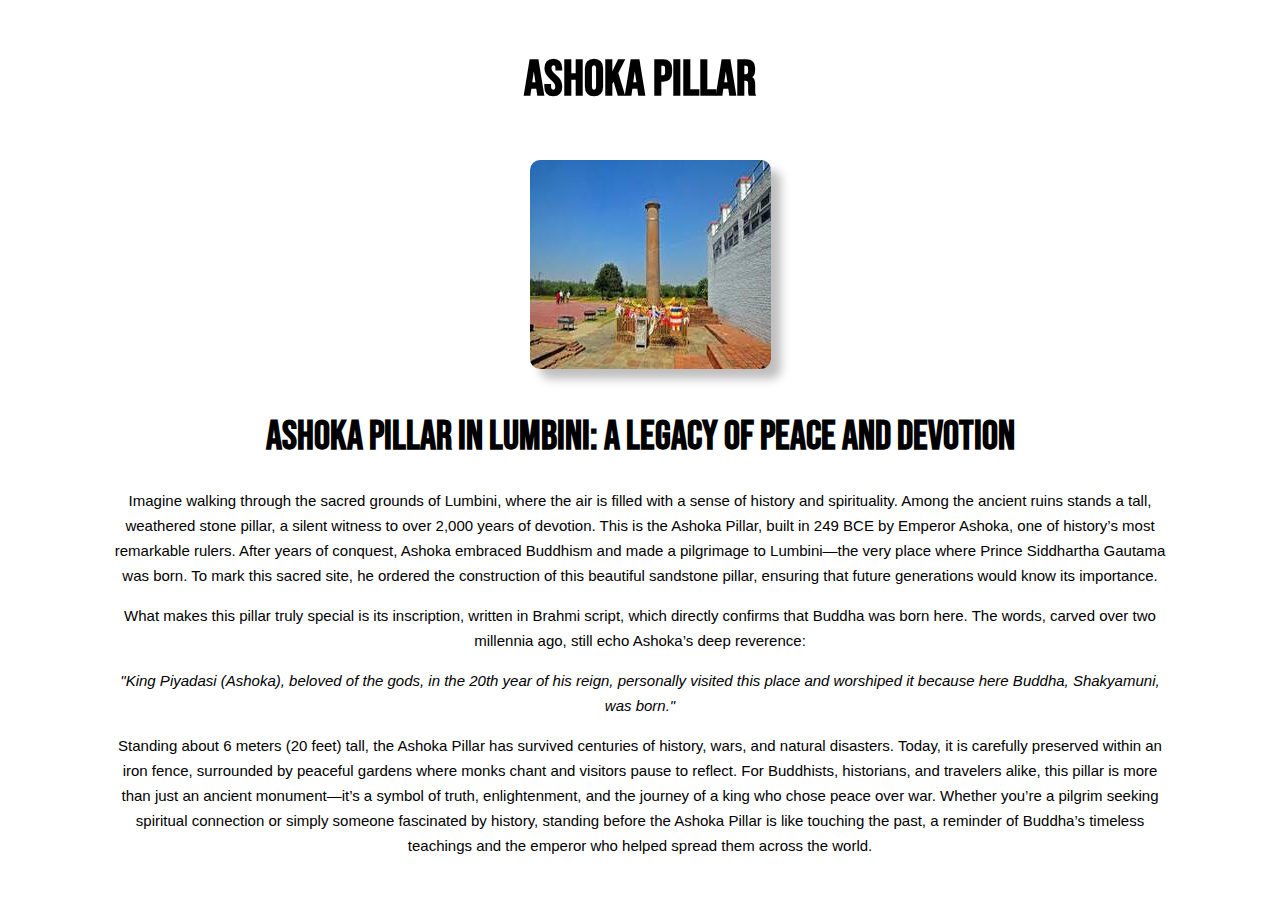
<file: pages/ashok_pillers.html>
<!DOCTYPE html>
<html>
    <head>
        <link rel="preconnect" href="https://fonts.googleapis.com">
<link rel="preconnect" href="https://fonts.gstatic.com" crossorigin>
<link href="https://fonts.googleapis.com/css2?family=Anton&family=Bebas+Neue&family=Playfair+Display:ital,wght@0,400..900;1,400..900&family=Yanone+Kaffeesatz:wght@200..700&display=swap" rel="stylesheet">
        <title>ashok piller</title>
         <style>
            .temple{
                text-align: center;
                
               
            }
            .temple h3{
                font-size: 50px;
                font-family: "Bebas Neue", sans-serif;
            }
            .maya{
                border-radius: 10px;
                margin-left: 20px;
                box-shadow: 10px 10px 10px rgba(0,0,0,0.25);
               
               
            }
            h1{
                font-family: "Bebas Neue", sans-serif;
                font-size: 40px;
                margin-top: 40px;
                text-align: center;
                
            }
            p{
              font-family: Arial, Helvetica, sans-serif;
              text-align: center;
              font-size: 15px;
              margin-left: 100px;
              margin-right: 100px;
              margin-top: 15px;
              line-height: 25px;
            }
            .design{
                font-style: italic;
            }
           

         </style>

    </head>
    <body>
        <div class="temple">
         <h3>Ashoka Pillar</h3>
       <img src="images (1).jpg" class="maya">
       </div>

       <h1>Ashoka Pillar in Lumbini: A Legacy of Peace and Devotion</h1>
       <p>Imagine walking through the sacred grounds of Lumbini, where the air is filled with a sense of history and spirituality. Among the ancient ruins stands a tall, weathered stone pillar, a silent witness to over 2,000 years of devotion. This is the Ashoka Pillar, built in 249 BCE by Emperor Ashoka, one of history’s most remarkable rulers. After years of conquest, Ashoka embraced Buddhism and made a pilgrimage to Lumbini—the very place where Prince Siddhartha Gautama was born. To mark this sacred site, he ordered the construction of this beautiful sandstone pillar, ensuring that future generations would know its importance.</p>
       <p>What makes this pillar truly special is its inscription, written in Brahmi script, which directly confirms that Buddha was born here. The words, carved over two millennia ago, still echo Ashoka’s deep reverence:</p>
       <p class="design">"King Piyadasi (Ashoka), beloved of the gods, in the 20th year of his reign, personally visited this place and worshiped it because here Buddha, Shakyamuni, was born."</p>
       <p>Standing about 6 meters (20 feet) tall, the Ashoka Pillar has survived centuries of history, wars, and natural disasters. Today, it is carefully preserved within an iron fence, surrounded by peaceful gardens where monks chant and visitors pause to reflect. For Buddhists, historians, and travelers alike, this pillar is more than just an ancient monument—it’s a symbol of truth, enlightenment, and the journey of a king who chose peace over war. Whether you’re a pilgrim seeking spiritual connection or simply someone fascinated by history, standing before the Ashoka Pillar is like touching the past, a reminder of Buddha’s timeless teachings and the emperor who helped spread them across the world.</p>
       </body>
       </html>
</file>
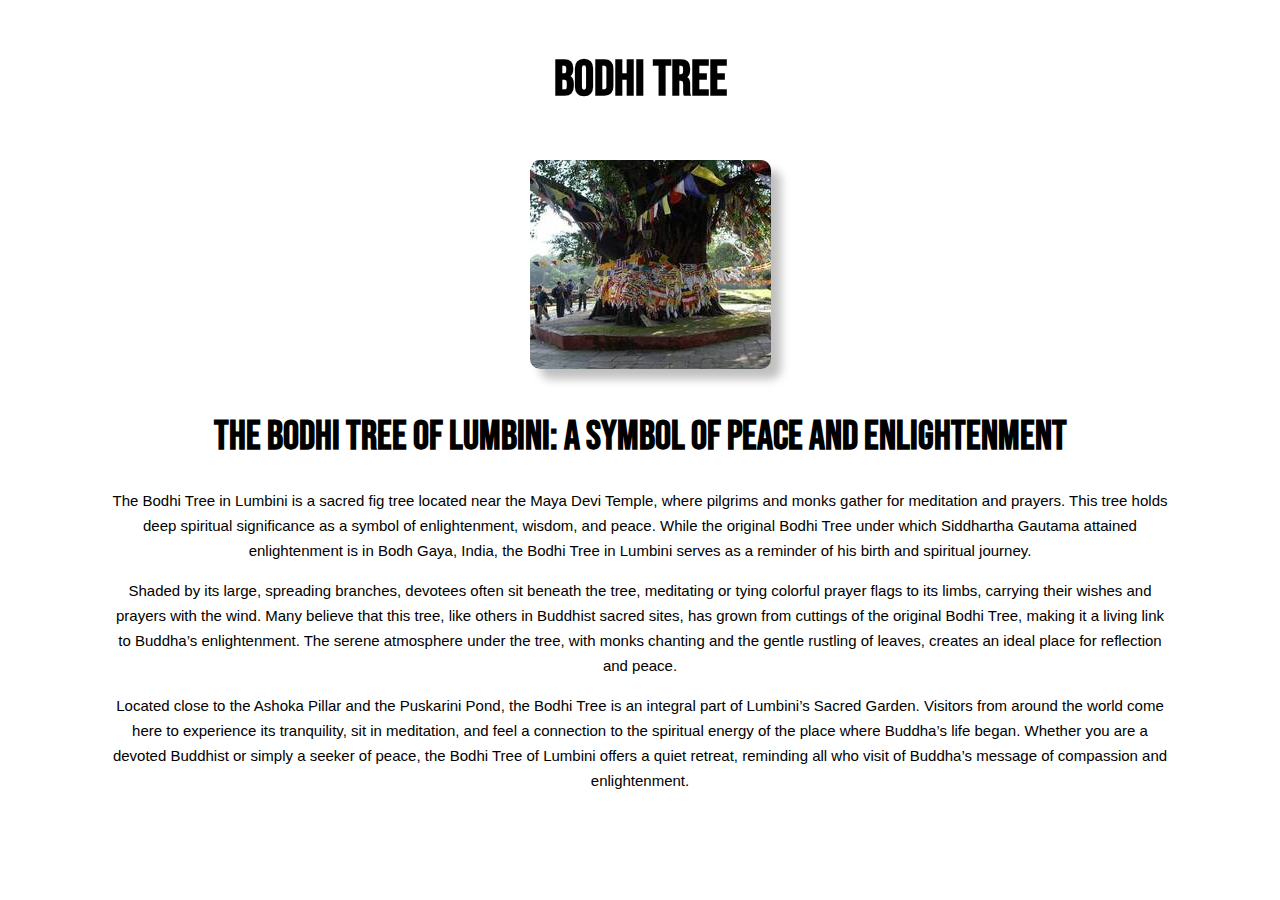
<file: pages/bodhitree.html>
<!DOCTYPE html>
<html>
    <head>
        <link rel="preconnect" href="https://fonts.googleapis.com">
<link rel="preconnect" href="https://fonts.gstatic.com" crossorigin>
<link href="https://fonts.googleapis.com/css2?family=Anton&family=Bebas+Neue&family=Playfair+Display:ital,wght@0,400..900;1,400..900&family=Yanone+Kaffeesatz:wght@200..700&display=swap" rel="stylesheet">
        <title>bodhitree</title>
         <style>
            .temple{
                text-align: center;
                
               
            }
            .temple h3{
                font-size: 50px;
                font-family: "Bebas Neue", sans-serif;
            }
            .maya{
                border-radius: 10px;
                margin-left: 20px;
                box-shadow: 10px 10px 10px rgba(0,0,0,0.25);
               
               
            }
            h1{
                font-family: "Bebas Neue", sans-serif;
                font-size: 40px;
                margin-top: 40px;
                text-align: center;
                
            }
            p{
              font-family: Arial, Helvetica, sans-serif;
              text-align: center;
              font-size: 15px;
              margin-left: 100px;
              margin-right: 100px;
              margin-top: 15px;
              line-height: 25px;
            }
           

         </style>

    </head>
    <body>
        <div class="temple">
         <h3>Bodhi tree</h3>
       <img src="6100.jpg" class="maya">
       </div>

       <h1>The Bodhi Tree of Lumbini: A Symbol of Peace and Enlightenment</h1>
       <p>The Bodhi Tree in Lumbini is a sacred fig tree located near the Maya Devi Temple, where pilgrims and monks gather for meditation and prayers. This tree holds deep spiritual significance as a symbol of enlightenment, wisdom, and peace. While the original Bodhi Tree under which Siddhartha Gautama attained enlightenment is in Bodh Gaya, India, the Bodhi Tree in Lumbini serves as a reminder of his birth and spiritual journey.</p>
       <p>Shaded by its large, spreading branches, devotees often sit beneath the tree, meditating or tying colorful prayer flags to its limbs, carrying their wishes and prayers with the wind. Many believe that this tree, like others in Buddhist sacred sites, has grown from cuttings of the original Bodhi Tree, making it a living link to Buddha’s enlightenment. The serene atmosphere under the tree, with monks chanting and the gentle rustling of leaves, creates an ideal place for reflection and peace.</p>
       <p>Located close to the Ashoka Pillar and the Puskarini Pond, the Bodhi Tree is an integral part of Lumbini’s Sacred Garden. Visitors from around the world come here to experience its tranquility, sit in meditation, and feel a connection to the spiritual energy of the place where Buddha’s life began. Whether you are a devoted Buddhist or simply a seeker of peace, the Bodhi Tree of Lumbini offers a quiet retreat, reminding all who visit of Buddha’s message of compassion and enlightenment.</p>
       </body>
       </html>
</file>
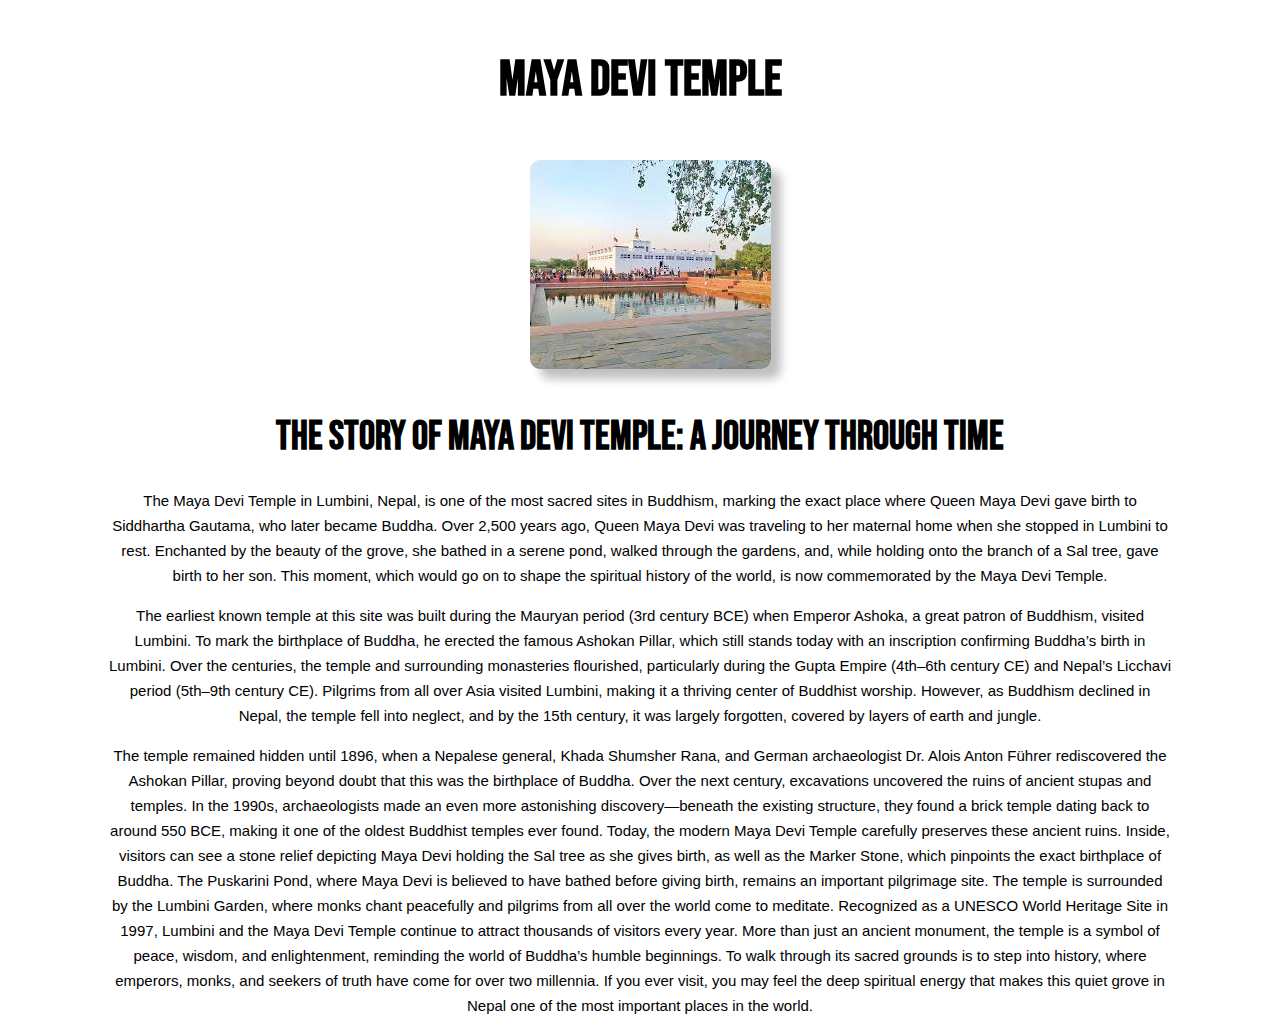
<file: pages/mayadevi.html>
<!DOCTYPE html>
<html>
    <head>
        <link rel="preconnect" href="https://fonts.googleapis.com">
<link rel="preconnect" href="https://fonts.gstatic.com" crossorigin>
<link href="https://fonts.googleapis.com/css2?family=Anton&family=Bebas+Neue&family=Playfair+Display:ital,wght@0,400..900;1,400..900&family=Yanone+Kaffeesatz:wght@200..700&display=swap" rel="stylesheet">
        <title>Maya devi temple</title>
         <style>
            .temple{
                text-align: center;
                
               
            }
            .temple h3{
                font-size: 50px;
                font-family: "Bebas Neue", sans-serif;
            }
            .maya{
                border-radius: 10px;
                margin-left: 20px;
                box-shadow: 10px 10px 10px rgba(0,0,0,0.25);
               
               
            }
            h1{
                font-family: "Bebas Neue", sans-serif;
                font-size: 40px;
                margin-top: 40px;
                text-align: center;
                
            }
            p{
              font-family: Arial, Helvetica, sans-serif;
              text-align: center;
              font-size: 15px;
              margin-left: 100px;
              margin-right: 100px;
              margin-top: 15px;
              line-height: 25px;
            }
           

         </style>

    </head>
    <body>
        <div class="temple">
         <h3>Maya Devi Temple</h3>
       <img src="images.jpeg" class="maya">
       </div>

       <h1>The Story of Maya Devi Temple: A Journey Through Time</h1>
       <p>The Maya Devi Temple in Lumbini, Nepal, is one of the most sacred sites in Buddhism, marking the exact place where Queen Maya Devi gave birth to Siddhartha Gautama, who later became Buddha. Over 2,500 years ago, Queen Maya Devi was traveling to her maternal home when she stopped in Lumbini to rest. Enchanted by the beauty of the grove, she bathed in a serene pond, walked through the gardens, and, while holding onto the branch of a Sal tree, gave birth to her son. This moment, which would go on to shape the spiritual history of the world, is now commemorated by the Maya Devi Temple.</p>
       <p>The earliest known temple at this site was built during the Mauryan period (3rd century BCE) when Emperor Ashoka, a great patron of Buddhism, visited Lumbini. To mark the birthplace of Buddha, he erected the famous Ashokan Pillar, which still stands today with an inscription confirming Buddha’s birth in Lumbini. Over the centuries, the temple and surrounding monasteries flourished, particularly during the Gupta Empire (4th–6th century CE) and Nepal’s Licchavi period (5th–9th century CE). Pilgrims from all over Asia visited Lumbini, making it a thriving center of Buddhist worship. However, as Buddhism declined in Nepal, the temple fell into neglect, and by the 15th century, it was largely forgotten, covered by layers of earth and jungle.</p>
        <p>The temple remained hidden until 1896, when a Nepalese general, Khada Shumsher Rana, and German archaeologist Dr. Alois Anton Führer rediscovered the Ashokan Pillar, proving beyond doubt that this was the birthplace of Buddha. Over the next century, excavations uncovered the ruins of ancient stupas and temples. In the 1990s, archaeologists made an even more astonishing discovery—beneath the existing structure, they found a brick temple dating back to around 550 BCE, making it one of the oldest Buddhist temples ever found.

            Today, the modern Maya Devi Temple carefully preserves these ancient ruins. Inside, visitors can see a stone relief depicting Maya Devi holding the Sal tree as she gives birth, as well as the Marker Stone, which pinpoints the exact birthplace of Buddha. The Puskarini Pond, where Maya Devi is believed to have bathed before giving birth, remains an important pilgrimage site. The temple is surrounded by the Lumbini Garden, where monks chant peacefully and pilgrims from all over the world come to meditate.
            
            Recognized as a UNESCO World Heritage Site in 1997, Lumbini and the Maya Devi Temple continue to attract thousands of visitors every year. More than just an ancient monument, the temple is a symbol of peace, wisdom, and enlightenment, reminding the world of Buddha’s humble beginnings. To walk through its sacred grounds is to step into history, where emperors, monks, and seekers of truth have come for over two millennia. If you ever visit, you may feel the deep spiritual energy that makes this quiet grove in Nepal one of the most important places in the world.</p>
       </body>
</html>
</file>
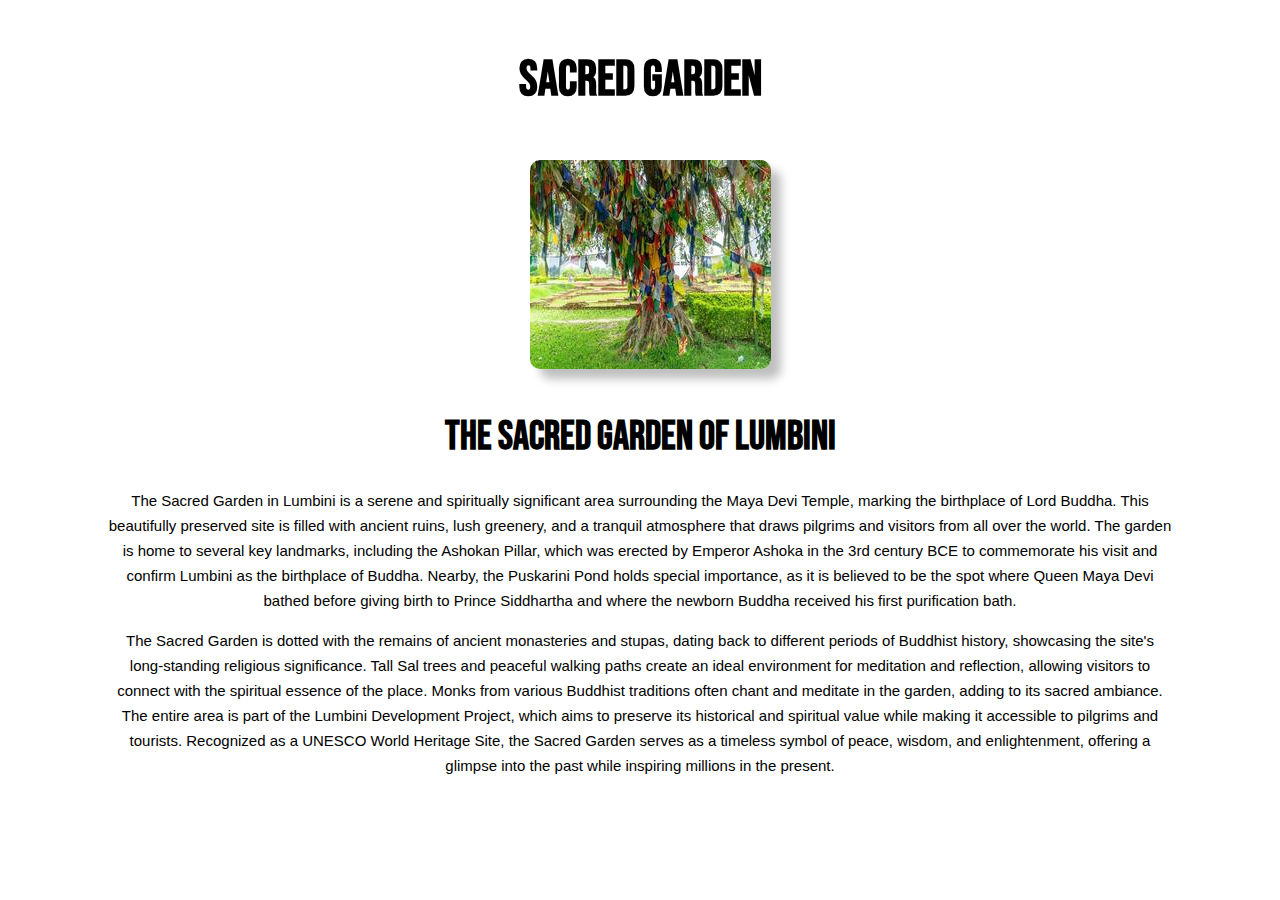
<file: pages/SacredGarden.html>
<!DOCTYPE html>
<html>
    <head>
        <link rel="preconnect" href="https://fonts.googleapis.com">
<link rel="preconnect" href="https://fonts.gstatic.com" crossorigin>
<link href="https://fonts.googleapis.com/css2?family=Anton&family=Bebas+Neue&family=Playfair+Display:ital,wght@0,400..900;1,400..900&family=Yanone+Kaffeesatz:wght@200..700&display=swap" rel="stylesheet">
        <title>Sacred garden</title>
         <style>
            .temple{
                text-align: center;
                
               
            }
            .temple h3{
                font-size: 50px;
                font-family: "Bebas Neue", sans-serif;
            }
            .maya{
                border-radius: 10px;
                margin-left: 20px;
                box-shadow: 10px 10px 10px rgba(0,0,0,0.25);
               
               
            }
            h1{
                font-family: "Bebas Neue", sans-serif;
                font-size: 40px;
                margin-top: 40px;
                text-align: center;
                
            }
            p{
              font-family: Arial, Helvetica, sans-serif;
              text-align: center;
              font-size: 15px;
              margin-left: 100px;
              margin-right: 100px;
              margin-top: 15px;
              line-height: 25px;
            }
           

         </style>

    </head>
    <body>
        <div class="temple">
         <h3>Sacred Garden</h3>
       <img src="45645a72-0a11-4cf3-85bd-6d1d9f26.jpg" class="maya">
       </div>

       <h1>The Sacred Garden of Lumbini</h1>
       <p>The Sacred Garden in Lumbini is a serene and spiritually significant area surrounding the Maya Devi Temple, marking the birthplace of Lord Buddha. This beautifully preserved site is filled with ancient ruins, lush greenery, and a tranquil atmosphere that draws pilgrims and visitors from all over the world. The garden is home to several key landmarks, including the Ashokan Pillar, which was erected by Emperor Ashoka in the 3rd century BCE to commemorate his visit and confirm Lumbini as the birthplace of Buddha. Nearby, the Puskarini Pond holds special importance, as it is believed to be the spot where Queen Maya Devi bathed before giving birth to Prince Siddhartha and where the newborn Buddha received his first purification bath.</p>
       <p>The Sacred Garden is dotted with the remains of ancient monasteries and stupas, dating back to different periods of Buddhist history, showcasing the site's long-standing religious significance. Tall Sal trees and peaceful walking paths create an ideal environment for meditation and reflection, allowing visitors to connect with the spiritual essence of the place. Monks from various Buddhist traditions often chant and meditate in the garden, adding to its sacred ambiance. The entire area is part of the Lumbini Development Project, which aims to preserve its historical and spiritual value while making it accessible to pilgrims and tourists. Recognized as a UNESCO World Heritage Site, the Sacred Garden serves as a timeless symbol of peace, wisdom, and enlightenment, offering a glimpse into the past while inspiring millions in the present.</p>
      </body>
</html>
</file>
